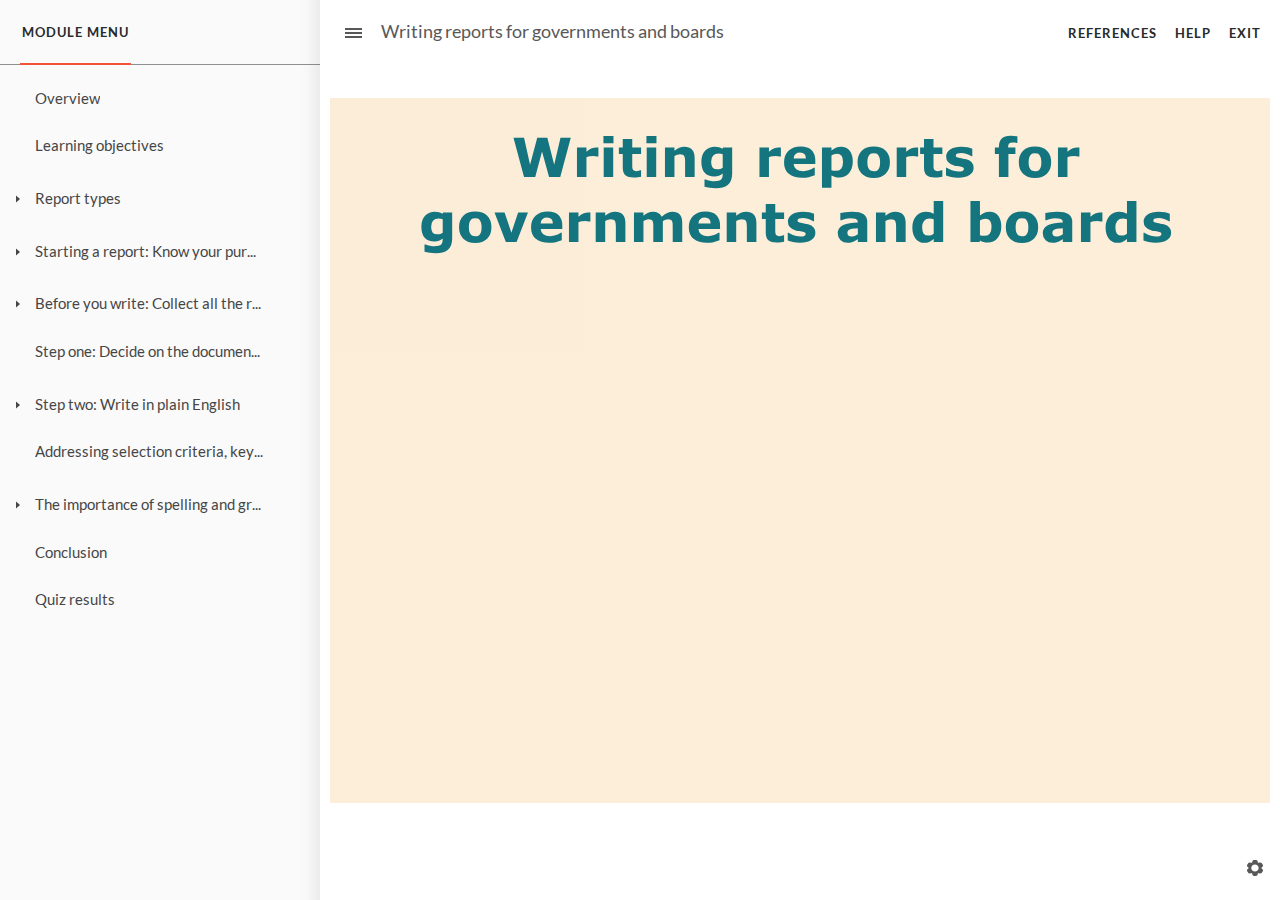
<file: index.html>
﻿<!doctype html>
<html lang="en-US">
<head>
  <meta charset="utf-8">
  <!-- Created using Storyline 360 x64 - http://www.articulate.com  -->
  <!-- version: 3.94.33511.0 -->
  <title>Writing reports for governments and boards</title>
  <meta http-equiv="x-ua-compatible" content="IE=edge"/>
  <meta name="viewport" content="width=device-width,initial-scale=1,user-scalable=no,shrink-to-fit=no,minimal-ui"/>
  <meta name="apple-mobile-web-app-capable" content="yes"/>
  <style>
    html, body { height: 100%; padding: 0; margin: 0 }
    #app { height: 100%; width: 100%; }
  </style>

  <script>
    window.DS = {};
    window.globals = {
      DATA_PATH_BASE: '',
      HAS_FRAME: true,
      HAS_SLIDE: true,

      lmsPresent: false,
      tinCanPresent: false,
      cmi5Present: false,
      aoSupport: false,
      scale: 'noscale',
      captureRc: false,
      browserSize: 'fullscreen',
      bgColor: '#FFFFFF',
      features: 'DropInAcc,DropInBase,DropInCore,DropInInteractions,DropInMisc,DropInVectors,DropInVideo,LayerPresentAsDialog,MultipleQuizTracking,UpdatedThemeEditor',
      themeName: 'unified',
      preloaderColor: '#8C8C8C',
      suppressAnalytics: false,
      productChannel: 'stable',
      publishSource: 'storyline',
      aid: 'aid|edce2cef-fc45-54d2-818d-964ee7fb2d78',
      cid: 'cbb18b6e-d8fe-4d8c-831e-c95b5262cd67',
      playerVersion: '3.94.33511.0',
      publishTimestamp: '2025-07-09T02:12:18.2514840Z',
      maxIosVideoElements: 10,
      connectionSettings: { message: 'You%20are%20offline.%20Trying%20to%20reconnect...', useDarkTheme: true, mode: 'disabled' },
      hasFeature: function(feature) {
        return this.features.split(',').includes(feature);
      },
      
      parseParams: function(qs) {
        if (window.globals.parsedParams != null) {
          return window.globals.parsedParams;
        }
        qs = (qs || window.location.search.substr(1)).split('+').join(' ');
        var params = {},
            tokens,
            re = /[?&]?([^=]+)=([^&]*)/g;

        while (tokens = re.exec(qs)) {
          params[decodeURIComponent(tokens[1]).trim()] =
            decodeURIComponent(tokens[2]).trim();
        }
        window.globals.parsedParams = params;
        return params;
      }

    };
  </script>
  <script>
    var isIe11 = ('ActiveXObject' in window || window.MSBlobBuilder != null)
      && window.msCrypto != null && !window.ActiveXObject;
    if (isIe11) {
      window.globals.unsupportedBrowser = true;
      document.write(atob('[base64]'));
    }
  </script>

  <script>
    if (window.globals.hasFeature('MultiLanguageSinglePackageSupport')) {
      
      
    }
  </script>

  
  <script>window.THREE = { };</script>
  
</head>
<body style="background: #FFFFFF" class="cs-HTML theme-unified">
  <!-- 360 -->
  <script>!function(){var e,i=/iPhone/i,o=/iPod/i,n=/iPad/i,t=/\biOS-universal(?:.+)Mac\b/i,r=/\bAndroid(?:.+)Mobile\b/i,a=/Android/i,d=/(?:SD4930UR|\bSilk(?:.+)Mobile\b)/i,p=/Silk/i,l=/Windows Phone/i,u=/\bWindows(?:.+)ARM\b/i,b=/BlackBerry/i,s=/BB10/i,c=/Opera Mini/i,f=/\b(CriOS|Chrome)(?:.+)Mobile/i,h=/Mobile(?:.+)Firefox\b/i,v=function(e){return void 0!==e&&"MacIntel"===e.platform&&"number"==typeof e.maxTouchPoints&&e.maxTouchPoints>1&&"undefined"==typeof MSStream};e=function(e){var m={userAgent:"",platform:"",maxTouchPoints:0};e||"undefined"==typeof navigator?"string"==typeof e?m.userAgent=e:e&&e.userAgent&&(m={userAgent:e.userAgent,platform:e.platform,maxTouchPoints:e.maxTouchPoints||0}):m={userAgent:navigator.userAgent,platform:navigator.platform,maxTouchPoints:navigator.maxTouchPoints||0};var g=m.userAgent,y=g.split("[FBAN");void 0!==y[1]&&(g=y[0]),void 0!==(y=g.split("Twitter"))[1]&&(g=y[0]);var A=function(e){return function(i){return i.test(e)}}(g),w={apple:{phone:A(i)&&!A(l),ipod:A(o),tablet:!A(i)&&(A(n)||v(m))&&!A(l),universal:A(t),device:(A(i)||A(o)||A(n)||A(t)||v(m))&&!A(l)},amazon:{phone:A(d),tablet:!A(d)&&A(p),device:A(d)||A(p)},android:{phone:!A(l)&&A(d)||!A(l)&&A(r),tablet:!A(l)&&!A(d)&&!A(r)&&(A(p)||A(a)),device:!A(l)&&(A(d)||A(p)||A(r)||A(a))||A(/\bokhttp\b/i)},windows:{phone:A(l),tablet:A(u),device:A(l)||A(u)},other:{blackberry:A(b),blackberry10:A(s),opera:A(c),firefox:A(h),chrome:A(f),device:A(b)||A(s)||A(c)||A(h)||A(f)},any:!1,phone:!1,tablet:!1};return w.any=w.apple.device||w.android.device||w.windows.device||w.other.device,w.phone=w.apple.phone||w.android.phone||w.windows.phone,w.tablet=w.apple.tablet||w.android.tablet||w.windows.tablet,w}(),"object"==typeof exports&&"undefined"!=typeof module?module.exports=e:"function"==typeof define&&define.amd?define((function(){return e})):this.isMobile=e}();
    window.isMobile.apple.tablet = window.isMobile.apple.tablet ||
      (navigator.platform === 'MacIntel' && navigator.maxTouchPoints > 1);
    window.isMobile.apple.device = window.isMobile.apple.device || window.isMobile.apple.tablet;
    window.isMobile.tablet = window.isMobile.tablet || window.isMobile.apple.tablet;
    window.isMobile.any = window.isMobile.any || window.isMobile.apple.tablet;
  </script>

  <div id="focus-sink" tabindex="-1"></div>

  <div id="preso"></div>
  <script>
    (function() {

      var classTypes = [ 'desktop', 'mobile', 'phone', 'tablet' ];

      var addDeviceClasses = function(prefix, testObj) {
        var curr, i;
        for (i = 0; i < classTypes.length; i++) {
          curr = classTypes[i];
          if (testObj[curr]) {
            document.body.classList.add(prefix + curr);
          }
        }
      };

      var params = window.globals.parseParams(),
          isDevicePreview = params.devicepreview === '1',
          isPhoneOverride = params.deviceType === 'phone' || (isDevicePreview && params.phone == '1'),
          isTabletOverride = (params.deviceType === 'tablet' || isDevicePreview) && !isPhoneOverride,
          isMobileOverride = isPhoneOverride || isTabletOverride;

      var deviceView = {
        desktop: !window.isMobile.any && !isMobileOverride,
        mobile: window.isMobile.any || isMobileOverride,
        phone: isPhoneOverride || (window.isMobile.phone && !isTabletOverride),
        tablet: isTabletOverride || window.isMobile.tablet
      };

      window.globals.deviceView = deviceView;
      window.isMobile.desktop = !window.isMobile.any;
      window.isMobile.mobile = window.isMobile.any;

      addDeviceClasses('view-', deviceView);

    })();
  </script>
  
  <script src='story_content/triggers.js' type=text/javascript></script>
<script src='story_content/user.js' type=text/javascript></script>
  <div class="slide-loader"></div>

  <script>
    var doc = document, loader = doc.body.querySelector('.slide-loader'); [ 1, 2, 3 ].forEach(function(n) { var d = doc.createElement('div'); d.style.backgroundColor = window.globals.preloaderColor; d.classList.add('mobile-loader-dot'); d.classList.add('dot' + n); loader.appendChild(d); });
  </script>

  <div class="mobile-load-title-overlay" style="display: none">
    <div class="mobile-load-title">Writing reports for governments and boards</div>
  </div>

  <div class="mobile-chrome-warning"></div>

  
<style>
  .warn-connection-dialog {
    display: none;
    background: transparent;
    pointer-events: all;
    position: fixed;
    left: 0;
    top: 0;
    width: 100%;
    height: 100%;
    z-index: 999;
  }

  .warn-connection-content {
    pointer-events: all;
    border-radius: 4px;
    background: white;
    border: 1px solid #E7E7E7;
    color: #333333;
    box-shadow: 0 2px 4px rgba(0, 0, 0, 0.25);
    transition: all 150ms ease-out;
    position: absolute;
    white-space: nowrap;
  }

  .view-phone.is-landscape .warn-connection-content {
    left: 23px;
    bottom: 23px;
  }

  .view-tablet.is-landscape .warn-connection-content {
    left: 50%;
    top: 20px;
    transform: translateX(-50%);
  }

  .view-mobile.is-portrait .warn-connection-content {
    transform: translate(-50%, calc(-100% - 15px));
  }

  .warn-connection-content p {
    display: inline-block;
    margin: 0 8px 0 0;
    line-height: 33px;
    font-size: 11px;
  }

  .warn-connection-content svg {
    position: relative;
    vertical-align: middle;
    margin: 0 2px 2px 8px;
  }

  .view-desktop .warn-connection-content {
    left: 1.5em;
    bottom: 1.5em;
  }

  .view-desktop .warn-connection-content p {
    font-size: 1.1em;
  }

  .is-offline .warn-connection-dialog {
    display: block;
  }

  .is-offline .cs-panel * {
    pointer-events: none !important;
  }

  .is-offline .cs-panel {
    pointer-events: all !important;
  }

  .is-offline #nav-controls * {
    pointer-events: none !important;
  }

  .is-offline #nav-controls {
    pointer-events: all !important;
  }
</style>

<div class="warn-connection-dialog" role="alertdialog" aria-modal="true" tabindex="0" aria-labelledby="warn-connection-message">
  <div class="warn-connection-content">
    <svg width="17" height="15" viewBox="0 0 17 15" xmlns="http://www.w3.org/2000/svg">
      <path fill="#8F0000" stroke="white" d="M16.07,12.98 L15.88,12.23 L9.51,1.21 C8.97,0.26,7.6,0.26,7.06,1.21 L0.69,12.23 C0.15,13.16,0.81,14.36,1.91,14.36 H14.65 C15.47,14.36,16.05,13.7,16.07,12.98 Z"/>
      <path fill="white" stroke="white" d="M8.58,5.5 C8.35,5.28,8.5,5.35,8.21,5.32 C8.09,5.35,7.97,5.49,7.96,5.67 C7.97,5.79,7.98,5.92,7.98,6.04 L7.98,6.04 C7.99,6.17,8,6.31,8.01,6.43 L8.01,6.44 C8.03,6.92,8.06,7.41,8.09,7.9 L8.09,7.9 C8.12,8.39,8.14,8.88,8.17,9.37 C8.17,9.39,8.18,9.42,8.2,9.44 C8.23,9.46,8.25,9.47,8.28,9.47 C8.31,9.47,8.34,9.46,8.35,9.44 C8.37,9.43,8.38,9.4,8.39,9.35 L8.39,9.34 C8.39,9.24,8.4,9.15,8.4,9.05 L8.4,9.05 C8.41,8.96,8.41,8.86,8.42,8.75 C8.43,8.44,8.45,8.12,8.47,7.81 L8.47,7.81 C8.49,7.49,8.51,7.18,8.53,6.87 C8.55,6.46,8.56,6.05,8.59,5.64 L8.6,5.62 C8.6,5.57,8.59,5.53,8.58,5.5 L8.21,5.32 Z"/>
      <circle fill="white" stroke="white" cx="8.3" cy="11.35" r="0.3"/>
    </svg>
    <p id="warn-connection-message">You are offline. Trying to reconnect...</p>
  </div>
</div>

<script>
  (function() {
    window.DS.connection = {
      warningShown: false,
      assets: {},
      loadingAssetGroup: false,
      retryDelay: 500
    };

    var connectionSettings = window.globals.connectionSettings || {};

    var useConnectionMessages = window.AbortController != null &&
      window.location.protocol != 'file:' &&
      connectionSettings.mode === 'normal';

    window.DS.connection.useConnectionMessages = useConnectionMessages;

    var assetCount = 0;
    var checkLoadedId;


    if (useConnectionMessages && connectionSettings != null) {
      var contentEl = document.querySelector('.warn-connection-content');
      var messageEl = contentEl.querySelector('p');

      if (connectionSettings.useDarkTheme) {
        contentEl.style.borderColor = '#BABBBA';
        contentEl.style.backgroundColor = '#282828';
        contentEl.style.color = '#FFFFFF';
      }

      if (connectionSettings.message != null) {
        messageEl.textContent = window.decodeURIComponent(connectionSettings.message);
      }
    }

    function checkAssetsReady() {
      for (var i in DS.connection.assets) {
        if (!DS.connection.assets[i].success) {
          return false;
        }
      }
      return true;
    }

    function stopAssetGroup() {
      if (!useConnectionMessages) { return; }

      assetCount = 0;

      DS.connection.oldAssetGroup = DS.connection.assets;
      DS.connection.assets = {};
      DS.connection.loadingAssetGroup = false;
      clearInterval(checkLoadedId);
    }

    function startAssetGroup() {
      if (!useConnectionMessages) { return; }
      var ticks = 0;
      clearInterval(checkLoadedId);
      checkLoadedId = setInterval(function() {
        var loaded = 0;
        if (assetCount === 0 && loaded === 0) {
          clearInterval(checkLoadedId);
          return;
        }

        for (var i in DS.connection.assets) {
          if (DS.connection.assets[i].success) {
            loaded++;
          }
        }

        if (assetCount === loaded && checkAssetsReady()) {
          for (var i in DS.connection.assets) {
            if (DS.connection.assets[i].action) {
              DS.connection.assets[i].action();
            }
          }
          hideWarning();
          stopAssetGroup();
        }
      }, 100)
    }

    function requiredAsset(url, action, retry, type) {
      if (!useConnectionMessages) { return; }
      if (DS.connection.assets[url]) { return; }

      DS.connection.assets[url] = {
        success: false, action: action, retry: retry, type: type
      };
      assetCount = Object.keys(DS.connection.assets).length;
      if (!DS.connection.loadingAssetGroup) {
        startAssetGroup();
      }
      DS.connection.loadingAssetGroup = true;
    }

    function assetLoaded(url) {
      if (!useConnectionMessages) { return; }
      if (DS.connection.assets[url]) {
        DS.connection.assets[url].success = true;
      }
    }

    function assetFailed(url) {
      if (!useConnectionMessages) { return; }
      if (!DS.connection.assets[url]) {
        if (/\.js$/.test(url) && url.indexOf('transcripts') === -1) {
          setTimeout(function() {
            if (DS.connection.lastSlideLoaded != null) {
              DS.connection.lastSlideLoaded();
            }
          }, DS.connection.retryDelay);
        }
        return;
      }
      if (!DS.connection.warningShown) { showWarning(); }
      if (DS.connection.assets[url].retry) {
        setTimeout(function() {
          if (!DS.connection.assets[url].success) {
            DS.connection.assets[url].retry()
          }
        }, DS.connection.retryDelay);
      }
    }

    function hideWarning() {
      document.body.classList.remove('is-offline');
      DS.connection.warningShown = false;
      enableKeys();
    }
    DS.connection.hideWarning = hideWarning

    function showWarning(btn) {
      document.body.classList.add('is-offline')
      DS.connection.warningShown = true;
      updateWarningPosition();
      disableKeys();
    }

    function updateWarningPosition() {
      if (!DS.connection.warningShown) {
        return;
      }

      var isPortrait = document.body.classList.contains('is-portrait');
      var isMobile = document.body.classList.contains('view-mobile');
      var warningEl = document.querySelector('.warn-connection-content');

      if (isPortrait && isMobile) {
        var slide = document.querySelector('.primary-slide');
        var slideRect = slide != null
          ? slide.getBoundingClientRect()
          : { top: window.innerHeight, left: 0, width: window.innerWidth };

        warningEl.style.top = `${slideRect.top}px`
        warningEl.style.left = `${slideRect.left + slideRect.width / 2}px`
      } else {
        warningEl.style.top = null;
        warningEl.style.left = null;
      }

      window.requestAnimationFrame(updateWarningPosition);
    }

    function onDisableKeyDown(e) {
      e.preventDefault();
      e.stopImmediatePropagation();
    }

    function onDisableKeyUp(e) {
      e.preventDefault();
      e.stopImmediatePropagation();
    }

    var accStyle = document.createElement('style');
    var warnDialogEl = document.querySelector('.warn-connection-dialog');

    function disableKeys() {
      if (DS.views && DS.views.nsStack && DS.views.nsStack.length === 1) {
        DS.views.nsStack[0].tabReachable = false
        DS.views.nsStack[0].updateTabIndex(true, true);
      }

      accStyle.innerHTML = '.acc-shadow-dom { display: none; }';
      document.body.appendChild(accStyle);

      warnDialogEl.parentNode.append(warnDialogEl);
      warnDialogEl.focus();
    }

    function enableKeys() {
      accStyle.remove();
      if (DS.views && DS.views.nsStack && DS.views.nsStack.length === 1 && DS.views.nsStack[0].name === '_frame') {
        DS.views.nsStack[0].tabReachable = true;
        DS.views.nsStack[0].updateTabIndex();
      }
    }

    // these will all be noops if the feature flag isn't set in
    // the data and `window.globals.features`
    DS.connection.requiredAsset = requiredAsset;
    DS.connection.assetLoaded = assetLoaded;
    DS.connection.assetFailed = assetFailed;
    DS.connection.stopAssetGroup = stopAssetGroup;
    DS.connection.startAssetGroup = startAssetGroup;
  })();
</script>


  <script>
    
    if (window.autoSpider && window.vInterfaceObject) {
      document.querySelector('.mobile-load-title-overlay').style.display = 'none';
    }
  </script>

  

  <link rel="stylesheet" href="html5/data/css/output.min.css" data-noprefix/>
</body>
<script src="html5/lib/scripts/bootstrapper.min.js"></script>
</html>
</file>
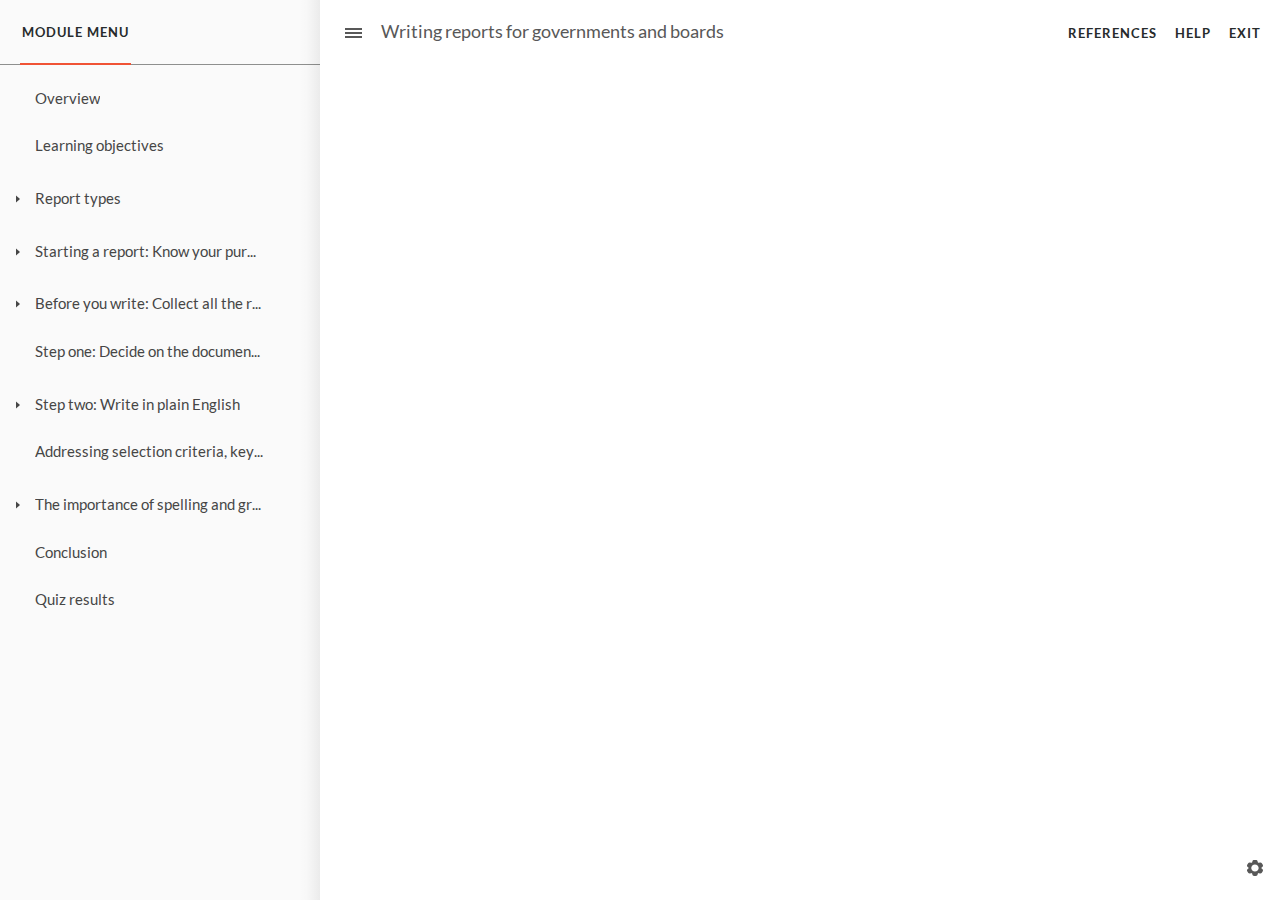
<file: index_lms.html>
﻿<!doctype html>
<html lang="en-US">
<head>
  <meta charset="utf-8">
  <!-- Created using Storyline 360 x64 - http://www.articulate.com  -->
  <!-- version: 3.94.33511.0 -->
  <title>Writing reports for governments and boards</title>
  <meta http-equiv="x-ua-compatible" content="IE=edge"/>
  <meta name="viewport" content="width=device-width,initial-scale=1,user-scalable=no,shrink-to-fit=no,minimal-ui"/>
  <meta name="apple-mobile-web-app-capable" content="yes"/>
  <style>
    html, body { height: 100%; padding: 0; margin: 0 }
    #app { height: 100%; width: 100%; }
  </style>

  <script>
    window.DS = {};
    window.globals = {
      DATA_PATH_BASE: '',
      HAS_FRAME: true,
      HAS_SLIDE: true,

      lmsPresent: false,
      tinCanPresent: true,
      cmi5Present: false,
      aoSupport: false,
      scale: 'noscale',
      captureRc: false,
      browserSize: 'fullscreen',
      bgColor: '#FFFFFF',
      features: 'DropInAcc,DropInBase,DropInCore,DropInInteractions,DropInMisc,DropInVectors,DropInVideo,LayerPresentAsDialog,MultipleQuizTracking,UpdatedThemeEditor',
      themeName: 'unified',
      preloaderColor: '#8C8C8C',
      suppressAnalytics: false,
      productChannel: 'stable',
      publishSource: 'storyline',
      aid: 'aid|edce2cef-fc45-54d2-818d-964ee7fb2d78',
      cid: 'cbb18b6e-d8fe-4d8c-831e-c95b5262cd67',
      playerVersion: '3.94.33511.0',
      publishTimestamp: '2025-07-09T02:12:18.5383699Z',
      maxIosVideoElements: 10,
      connectionSettings: { message: 'You%20are%20offline.%20Trying%20to%20reconnect...', useDarkTheme: true, mode: 'disabled' },
      hasFeature: function(feature) {
        return this.features.split(',').includes(feature);
      },
      
      parseParams: function(qs) {
        if (window.globals.parsedParams != null) {
          return window.globals.parsedParams;
        }
        qs = (qs || window.location.search.substr(1)).split('+').join(' ');
        var params = {},
            tokens,
            re = /[?&]?([^=]+)=([^&]*)/g;

        while (tokens = re.exec(qs)) {
          params[decodeURIComponent(tokens[1]).trim()] =
            decodeURIComponent(tokens[2]).trim();
        }
        window.globals.parsedParams = params;
        return params;
      }

    };
  </script>
  <script>
    var isIe11 = ('ActiveXObject' in window || window.MSBlobBuilder != null)
      && window.msCrypto != null && !window.ActiveXObject;
    if (isIe11) {
      window.globals.unsupportedBrowser = true;
      document.write(atob('[base64]'));
    }
  </script>

  <script>
    if (window.globals.hasFeature('MultiLanguageSinglePackageSupport')) {
      
      
    }
  </script>

  <script src="lms/scormdriver.js" charset="utf-8"></script>
  <script>window.THREE = { };</script>
  
</head>
<body style="background: #FFFFFF" class="cs-HTML theme-unified">
  <!-- 360 -->
  <script>!function(){var e,i=/iPhone/i,o=/iPod/i,n=/iPad/i,t=/\biOS-universal(?:.+)Mac\b/i,r=/\bAndroid(?:.+)Mobile\b/i,a=/Android/i,d=/(?:SD4930UR|\bSilk(?:.+)Mobile\b)/i,p=/Silk/i,l=/Windows Phone/i,u=/\bWindows(?:.+)ARM\b/i,b=/BlackBerry/i,s=/BB10/i,c=/Opera Mini/i,f=/\b(CriOS|Chrome)(?:.+)Mobile/i,h=/Mobile(?:.+)Firefox\b/i,v=function(e){return void 0!==e&&"MacIntel"===e.platform&&"number"==typeof e.maxTouchPoints&&e.maxTouchPoints>1&&"undefined"==typeof MSStream};e=function(e){var m={userAgent:"",platform:"",maxTouchPoints:0};e||"undefined"==typeof navigator?"string"==typeof e?m.userAgent=e:e&&e.userAgent&&(m={userAgent:e.userAgent,platform:e.platform,maxTouchPoints:e.maxTouchPoints||0}):m={userAgent:navigator.userAgent,platform:navigator.platform,maxTouchPoints:navigator.maxTouchPoints||0};var g=m.userAgent,y=g.split("[FBAN");void 0!==y[1]&&(g=y[0]),void 0!==(y=g.split("Twitter"))[1]&&(g=y[0]);var A=function(e){return function(i){return i.test(e)}}(g),w={apple:{phone:A(i)&&!A(l),ipod:A(o),tablet:!A(i)&&(A(n)||v(m))&&!A(l),universal:A(t),device:(A(i)||A(o)||A(n)||A(t)||v(m))&&!A(l)},amazon:{phone:A(d),tablet:!A(d)&&A(p),device:A(d)||A(p)},android:{phone:!A(l)&&A(d)||!A(l)&&A(r),tablet:!A(l)&&!A(d)&&!A(r)&&(A(p)||A(a)),device:!A(l)&&(A(d)||A(p)||A(r)||A(a))||A(/\bokhttp\b/i)},windows:{phone:A(l),tablet:A(u),device:A(l)||A(u)},other:{blackberry:A(b),blackberry10:A(s),opera:A(c),firefox:A(h),chrome:A(f),device:A(b)||A(s)||A(c)||A(h)||A(f)},any:!1,phone:!1,tablet:!1};return w.any=w.apple.device||w.android.device||w.windows.device||w.other.device,w.phone=w.apple.phone||w.android.phone||w.windows.phone,w.tablet=w.apple.tablet||w.android.tablet||w.windows.tablet,w}(),"object"==typeof exports&&"undefined"!=typeof module?module.exports=e:"function"==typeof define&&define.amd?define((function(){return e})):this.isMobile=e}();
    window.isMobile.apple.tablet = window.isMobile.apple.tablet ||
      (navigator.platform === 'MacIntel' && navigator.maxTouchPoints > 1);
    window.isMobile.apple.device = window.isMobile.apple.device || window.isMobile.apple.tablet;
    window.isMobile.tablet = window.isMobile.tablet || window.isMobile.apple.tablet;
    window.isMobile.any = window.isMobile.any || window.isMobile.apple.tablet;
  </script>

  <div id="focus-sink" tabindex="-1"></div>

  <div id="preso"></div>
  <script>
    (function() {

      var classTypes = [ 'desktop', 'mobile', 'phone', 'tablet' ];

      var addDeviceClasses = function(prefix, testObj) {
        var curr, i;
        for (i = 0; i < classTypes.length; i++) {
          curr = classTypes[i];
          if (testObj[curr]) {
            document.body.classList.add(prefix + curr);
          }
        }
      };

      var params = window.globals.parseParams(),
          isDevicePreview = params.devicepreview === '1',
          isPhoneOverride = params.deviceType === 'phone' || (isDevicePreview && params.phone == '1'),
          isTabletOverride = (params.deviceType === 'tablet' || isDevicePreview) && !isPhoneOverride,
          isMobileOverride = isPhoneOverride || isTabletOverride;

      var deviceView = {
        desktop: !window.isMobile.any && !isMobileOverride,
        mobile: window.isMobile.any || isMobileOverride,
        phone: isPhoneOverride || (window.isMobile.phone && !isTabletOverride),
        tablet: isTabletOverride || window.isMobile.tablet
      };

      window.globals.deviceView = deviceView;
      window.isMobile.desktop = !window.isMobile.any;
      window.isMobile.mobile = window.isMobile.any;

      addDeviceClasses('view-', deviceView);

    })();
  </script>
  
  <script src='story_content/triggers.js' type=text/javascript></script>
<script src='story_content/user.js' type=text/javascript></script>
  <div class="slide-loader"></div>

  <script>
    var doc = document, loader = doc.body.querySelector('.slide-loader'); [ 1, 2, 3 ].forEach(function(n) { var d = doc.createElement('div'); d.style.backgroundColor = window.globals.preloaderColor; d.classList.add('mobile-loader-dot'); d.classList.add('dot' + n); loader.appendChild(d); });
  </script>

  <div class="mobile-load-title-overlay" style="display: none">
    <div class="mobile-load-title">Writing reports for governments and boards</div>
  </div>

  <div class="mobile-chrome-warning"></div>

  
<style>
  .warn-connection-dialog {
    display: none;
    background: transparent;
    pointer-events: all;
    position: fixed;
    left: 0;
    top: 0;
    width: 100%;
    height: 100%;
    z-index: 999;
  }

  .warn-connection-content {
    pointer-events: all;
    border-radius: 4px;
    background: white;
    border: 1px solid #E7E7E7;
    color: #333333;
    box-shadow: 0 2px 4px rgba(0, 0, 0, 0.25);
    transition: all 150ms ease-out;
    position: absolute;
    white-space: nowrap;
  }

  .view-phone.is-landscape .warn-connection-content {
    left: 23px;
    bottom: 23px;
  }

  .view-tablet.is-landscape .warn-connection-content {
    left: 50%;
    top: 20px;
    transform: translateX(-50%);
  }

  .view-mobile.is-portrait .warn-connection-content {
    transform: translate(-50%, calc(-100% - 15px));
  }

  .warn-connection-content p {
    display: inline-block;
    margin: 0 8px 0 0;
    line-height: 33px;
    font-size: 11px;
  }

  .warn-connection-content svg {
    position: relative;
    vertical-align: middle;
    margin: 0 2px 2px 8px;
  }

  .view-desktop .warn-connection-content {
    left: 1.5em;
    bottom: 1.5em;
  }

  .view-desktop .warn-connection-content p {
    font-size: 1.1em;
  }

  .is-offline .warn-connection-dialog {
    display: block;
  }

  .is-offline .cs-panel * {
    pointer-events: none !important;
  }

  .is-offline .cs-panel {
    pointer-events: all !important;
  }

  .is-offline #nav-controls * {
    pointer-events: none !important;
  }

  .is-offline #nav-controls {
    pointer-events: all !important;
  }
</style>

<div class="warn-connection-dialog" role="alertdialog" aria-modal="true" tabindex="0" aria-labelledby="warn-connection-message">
  <div class="warn-connection-content">
    <svg width="17" height="15" viewBox="0 0 17 15" xmlns="http://www.w3.org/2000/svg">
      <path fill="#8F0000" stroke="white" d="M16.07,12.98 L15.88,12.23 L9.51,1.21 C8.97,0.26,7.6,0.26,7.06,1.21 L0.69,12.23 C0.15,13.16,0.81,14.36,1.91,14.36 H14.65 C15.47,14.36,16.05,13.7,16.07,12.98 Z"/>
      <path fill="white" stroke="white" d="M8.58,5.5 C8.35,5.28,8.5,5.35,8.21,5.32 C8.09,5.35,7.97,5.49,7.96,5.67 C7.97,5.79,7.98,5.92,7.98,6.04 L7.98,6.04 C7.99,6.17,8,6.31,8.01,6.43 L8.01,6.44 C8.03,6.92,8.06,7.41,8.09,7.9 L8.09,7.9 C8.12,8.39,8.14,8.88,8.17,9.37 C8.17,9.39,8.18,9.42,8.2,9.44 C8.23,9.46,8.25,9.47,8.28,9.47 C8.31,9.47,8.34,9.46,8.35,9.44 C8.37,9.43,8.38,9.4,8.39,9.35 L8.39,9.34 C8.39,9.24,8.4,9.15,8.4,9.05 L8.4,9.05 C8.41,8.96,8.41,8.86,8.42,8.75 C8.43,8.44,8.45,8.12,8.47,7.81 L8.47,7.81 C8.49,7.49,8.51,7.18,8.53,6.87 C8.55,6.46,8.56,6.05,8.59,5.64 L8.6,5.62 C8.6,5.57,8.59,5.53,8.58,5.5 L8.21,5.32 Z"/>
      <circle fill="white" stroke="white" cx="8.3" cy="11.35" r="0.3"/>
    </svg>
    <p id="warn-connection-message">You are offline. Trying to reconnect...</p>
  </div>
</div>

<script>
  (function() {
    window.DS.connection = {
      warningShown: false,
      assets: {},
      loadingAssetGroup: false,
      retryDelay: 500
    };

    var connectionSettings = window.globals.connectionSettings || {};

    var useConnectionMessages = window.AbortController != null &&
      window.location.protocol != 'file:' &&
      connectionSettings.mode === 'normal';

    window.DS.connection.useConnectionMessages = useConnectionMessages;

    var assetCount = 0;
    var checkLoadedId;


    if (useConnectionMessages && connectionSettings != null) {
      var contentEl = document.querySelector('.warn-connection-content');
      var messageEl = contentEl.querySelector('p');

      if (connectionSettings.useDarkTheme) {
        contentEl.style.borderColor = '#BABBBA';
        contentEl.style.backgroundColor = '#282828';
        contentEl.style.color = '#FFFFFF';
      }

      if (connectionSettings.message != null) {
        messageEl.textContent = window.decodeURIComponent(connectionSettings.message);
      }
    }

    function checkAssetsReady() {
      for (var i in DS.connection.assets) {
        if (!DS.connection.assets[i].success) {
          return false;
        }
      }
      return true;
    }

    function stopAssetGroup() {
      if (!useConnectionMessages) { return; }

      assetCount = 0;

      DS.connection.oldAssetGroup = DS.connection.assets;
      DS.connection.assets = {};
      DS.connection.loadingAssetGroup = false;
      clearInterval(checkLoadedId);
    }

    function startAssetGroup() {
      if (!useConnectionMessages) { return; }
      var ticks = 0;
      clearInterval(checkLoadedId);
      checkLoadedId = setInterval(function() {
        var loaded = 0;
        if (assetCount === 0 && loaded === 0) {
          clearInterval(checkLoadedId);
          return;
        }

        for (var i in DS.connection.assets) {
          if (DS.connection.assets[i].success) {
            loaded++;
          }
        }

        if (assetCount === loaded && checkAssetsReady()) {
          for (var i in DS.connection.assets) {
            if (DS.connection.assets[i].action) {
              DS.connection.assets[i].action();
            }
          }
          hideWarning();
          stopAssetGroup();
        }
      }, 100)
    }

    function requiredAsset(url, action, retry, type) {
      if (!useConnectionMessages) { return; }
      if (DS.connection.assets[url]) { return; }

      DS.connection.assets[url] = {
        success: false, action: action, retry: retry, type: type
      };
      assetCount = Object.keys(DS.connection.assets).length;
      if (!DS.connection.loadingAssetGroup) {
        startAssetGroup();
      }
      DS.connection.loadingAssetGroup = true;
    }

    function assetLoaded(url) {
      if (!useConnectionMessages) { return; }
      if (DS.connection.assets[url]) {
        DS.connection.assets[url].success = true;
      }
    }

    function assetFailed(url) {
      if (!useConnectionMessages) { return; }
      if (!DS.connection.assets[url]) {
        if (/\.js$/.test(url) && url.indexOf('transcripts') === -1) {
          setTimeout(function() {
            if (DS.connection.lastSlideLoaded != null) {
              DS.connection.lastSlideLoaded();
            }
          }, DS.connection.retryDelay);
        }
        return;
      }
      if (!DS.connection.warningShown) { showWarning(); }
      if (DS.connection.assets[url].retry) {
        setTimeout(function() {
          if (!DS.connection.assets[url].success) {
            DS.connection.assets[url].retry()
          }
        }, DS.connection.retryDelay);
      }
    }

    function hideWarning() {
      document.body.classList.remove('is-offline');
      DS.connection.warningShown = false;
      enableKeys();
    }
    DS.connection.hideWarning = hideWarning

    function showWarning(btn) {
      document.body.classList.add('is-offline')
      DS.connection.warningShown = true;
      updateWarningPosition();
      disableKeys();
    }

    function updateWarningPosition() {
      if (!DS.connection.warningShown) {
        return;
      }

      var isPortrait = document.body.classList.contains('is-portrait');
      var isMobile = document.body.classList.contains('view-mobile');
      var warningEl = document.querySelector('.warn-connection-content');

      if (isPortrait && isMobile) {
        var slide = document.querySelector('.primary-slide');
        var slideRect = slide != null
          ? slide.getBoundingClientRect()
          : { top: window.innerHeight, left: 0, width: window.innerWidth };

        warningEl.style.top = `${slideRect.top}px`
        warningEl.style.left = `${slideRect.left + slideRect.width / 2}px`
      } else {
        warningEl.style.top = null;
        warningEl.style.left = null;
      }

      window.requestAnimationFrame(updateWarningPosition);
    }

    function onDisableKeyDown(e) {
      e.preventDefault();
      e.stopImmediatePropagation();
    }

    function onDisableKeyUp(e) {
      e.preventDefault();
      e.stopImmediatePropagation();
    }

    var accStyle = document.createElement('style');
    var warnDialogEl = document.querySelector('.warn-connection-dialog');

    function disableKeys() {
      if (DS.views && DS.views.nsStack && DS.views.nsStack.length === 1) {
        DS.views.nsStack[0].tabReachable = false
        DS.views.nsStack[0].updateTabIndex(true, true);
      }

      accStyle.innerHTML = '.acc-shadow-dom { display: none; }';
      document.body.appendChild(accStyle);

      warnDialogEl.parentNode.append(warnDialogEl);
      warnDialogEl.focus();
    }

    function enableKeys() {
      accStyle.remove();
      if (DS.views && DS.views.nsStack && DS.views.nsStack.length === 1 && DS.views.nsStack[0].name === '_frame') {
        DS.views.nsStack[0].tabReachable = true;
        DS.views.nsStack[0].updateTabIndex();
      }
    }

    // these will all be noops if the feature flag isn't set in
    // the data and `window.globals.features`
    DS.connection.requiredAsset = requiredAsset;
    DS.connection.assetLoaded = assetLoaded;
    DS.connection.assetFailed = assetFailed;
    DS.connection.stopAssetGroup = stopAssetGroup;
    DS.connection.startAssetGroup = startAssetGroup;
  })();
</script>


  <script>
    
    if (window.autoSpider && window.vInterfaceObject) {
      document.querySelector('.mobile-load-title-overlay').style.display = 'none';
    }
  </script>

  

  <link rel="stylesheet" href="html5/data/css/output.min.css" data-noprefix/>
</body>
<script src="html5/lib/scripts/bootstrapper.min.js"></script>
</html>
</file>
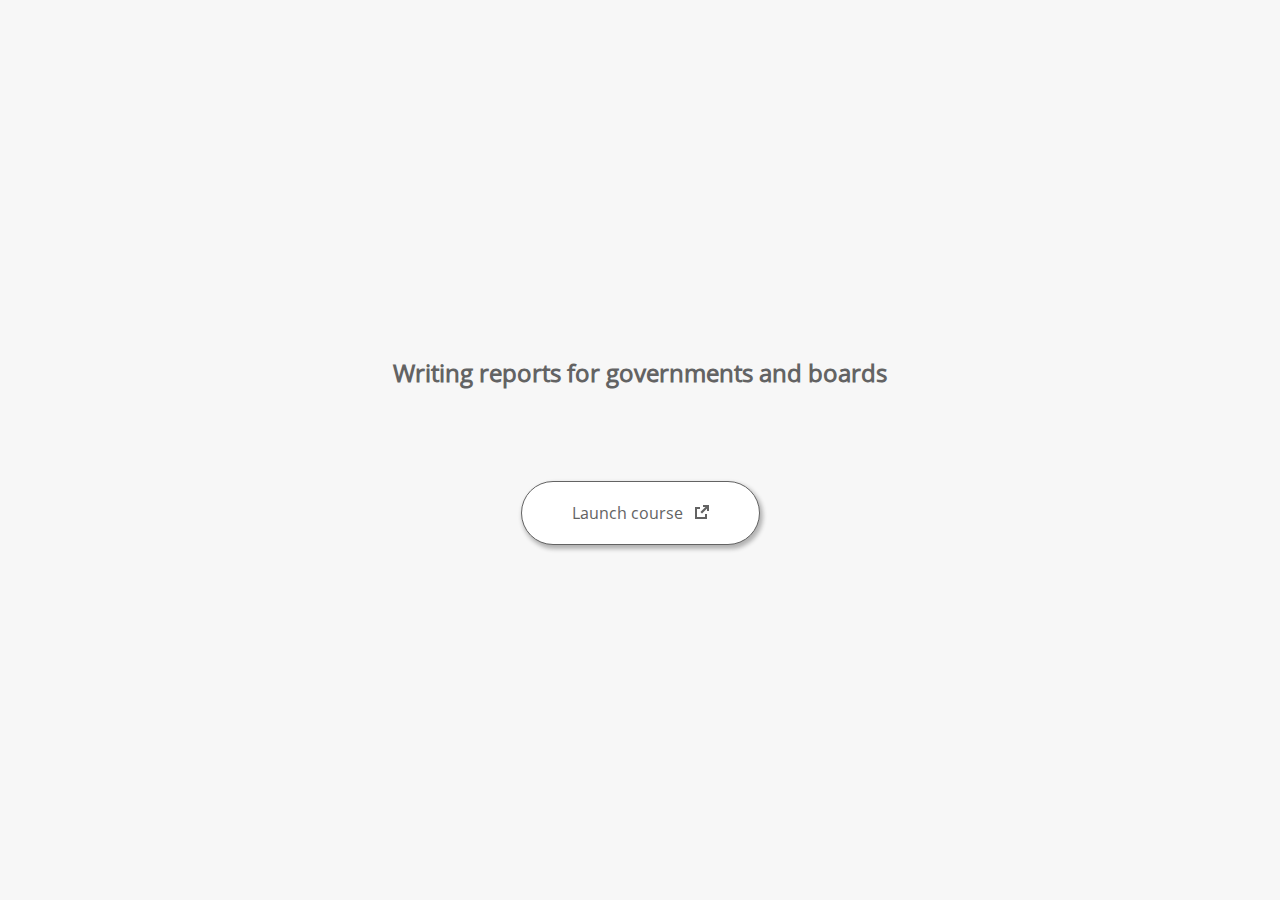
<file: launcher.html>
﻿<html lang="en-US">
	<head>
		<!-- Created using Storyline 360 x64 - http://www.articulate.com  --> 
		<!-- version: 3.94.33511.0 --> 

		<title>Writing reports for governments and boards</title>
    <style>
      @font-face {
        font-family: "Open Sans Full";
        font-style: normal;
        font-weight: 400;
        src: local("Open Sans"),
             local("OpenSans"),
             url(html5/lib/stylesheets/mobile-fonts/open-sans-regular.woff) format("woff")
      }
      body {
        background-color: #F7F7F7;
      }
      h1 {
        color: #636363;
        font-family: "Open Sans Full", Helvetica, sans-serif;
        font-size: 150%;
        margin-bottom: 92px;
        padding-bottom: 0;
      }

      button {
        background-color: #FFF;
        border: 1px solid #636363;
        border-radius: 80px;
        box-shadow: 2px 3px 4px 1px rgba(39, 39, 39, 0.33);
        color: #636363;
        font-family: "Open Sans Full", Helvetica, sans-serif;
        font-size: 100%;
        padding: 20px 50px;
      }
      img {
        height: 15px;
        width: 15px;
        margin-left: 8px;
      }
    </style>
		<script>
			
			/******************************************************************************/
			//
			// NOTE TO DEVELOPERS:
			// The following code should be integrated with your web page in order to open
			// the presentation in a new window.  To launch the presentation immediately, 
			// simply copy the code below into your web page.  To launch the presentation
			// when a button or link is clicked, call LaunchPresentation when the onClick
			// event is triggered.
			//
			/******************************************************************************/		
		
		
			var Safari =  (navigator.appVersion.indexOf("Safari") >= 0);
			
			var g_bChromeless = false;
			var g_bResizeable = false;
			var g_nContentWidth = 1284;
			var g_nContentHeight = 886;
			var g_strStartPage = "index_lms.html" + document.location.search;
			var g_strBrowserSize = "fullscreen";
		
			function LaunchContent()
			{
				var nWidth = screen.availWidth;
				var nHeight = screen.availHeight;

				if (nWidth > g_nContentWidth && nHeight > g_nContentHeight && g_strBrowserSize != "fullscreen")
				{
					nWidth = g_nContentWidth;
					nHeight = g_nContentHeight;
					
					if (!Safari && !g_bChromeless)
					{
						nWidth += 17;
					}
				}

				// Build the options string
				var strOptions = "width=" + nWidth +",height=" + nHeight;
				if (g_bResizeable)
				{
					strOptions += ",resizable=yes"
				}
				else
				{
					strOptions += ",resizable=no"
				}

				if (g_bChromeless)
				{
					strOptions += ", status=0, toolbar=0, location=0, menubar=0, scrollbars=0";
				}
				else
				{
					strOptions += ", status=1, toolbar=1, location=1, menubar=1, scrollbars=1";
				}

				// Launch the URL
				if (Safari)
				{
					var oWnd = window.open("", "_blank", strOptions);
					oWnd.location = g_strStartPage;
				}
				else
				{
					window.open(g_strStartPage , "_blank", strOptions);
				}
			}

			
			
		</script>
		
	</head>
	
	<body onload="setTimeout('LaunchContent()', 100);">
		<center>
			<table width="100%" height="100%" border="0" cellpadding="0" cellspacing="0">
				<tr>
					<td>
						<center>
              <h1 tabIndex="-1">Writing reports for governments and boards</h1>
							<button onclick="LaunchContent()" aria-label="Launch course: opens in new window">Launch course <img src="story_content/external_window.png" style="border-style: none; height: 14px; width: 14px;" tabIndex="-1" aria-hidden="true"/></button>
						</center>
					</td>
				</tr>
			</table>
		</center>
	</body>
</html>
</file>
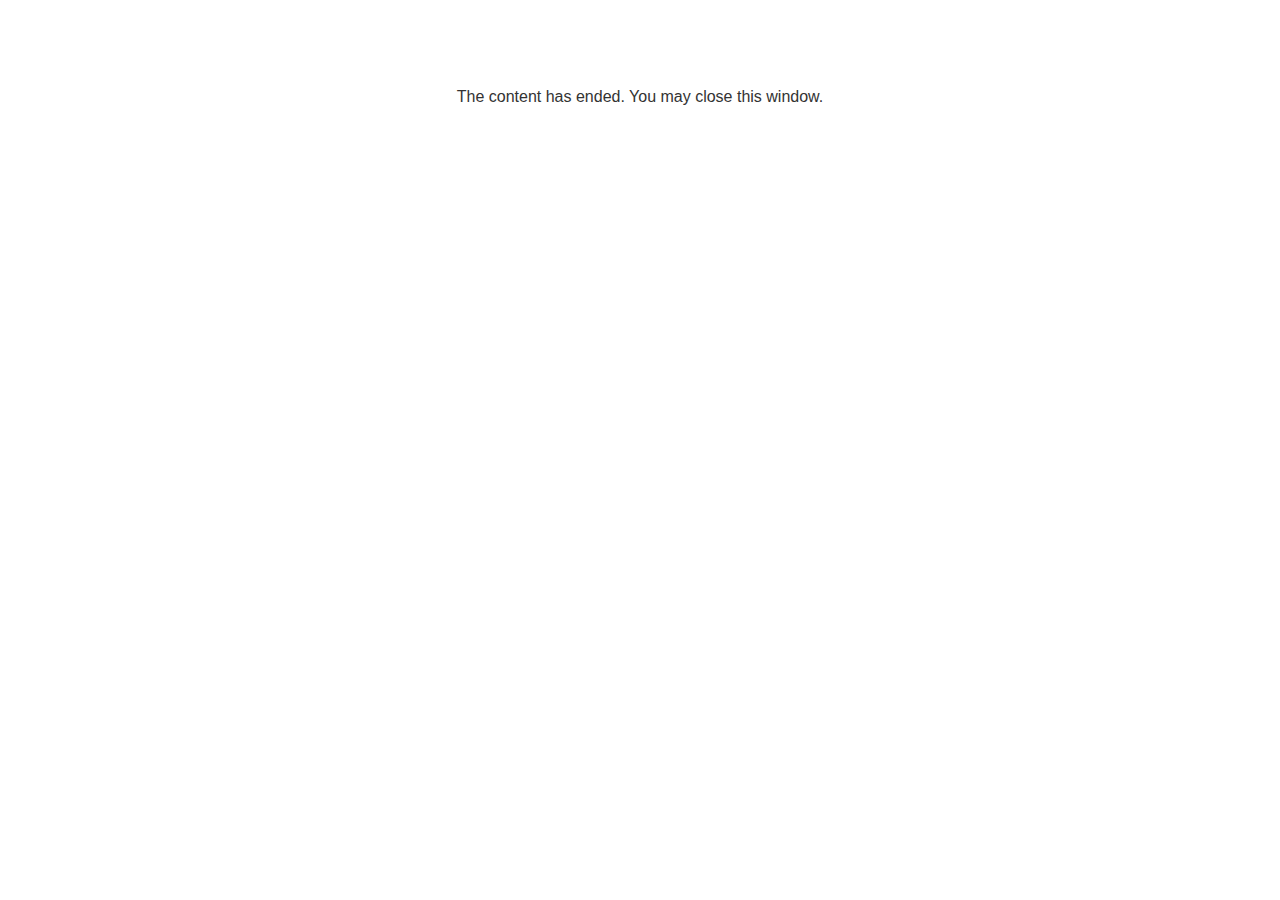
<file: lms/goodbye.html>
<!doctype html>
<html>
<body style="background-color: #ffffff;">

<p role="alert" style="color: #333333;font-family: Lato, articulate, tahoma, arial;font-size: medium;text-align: center;">
<br><br><br><br>
The content has ended. You may close this window.
</p>

</body>
</html>
</file>
